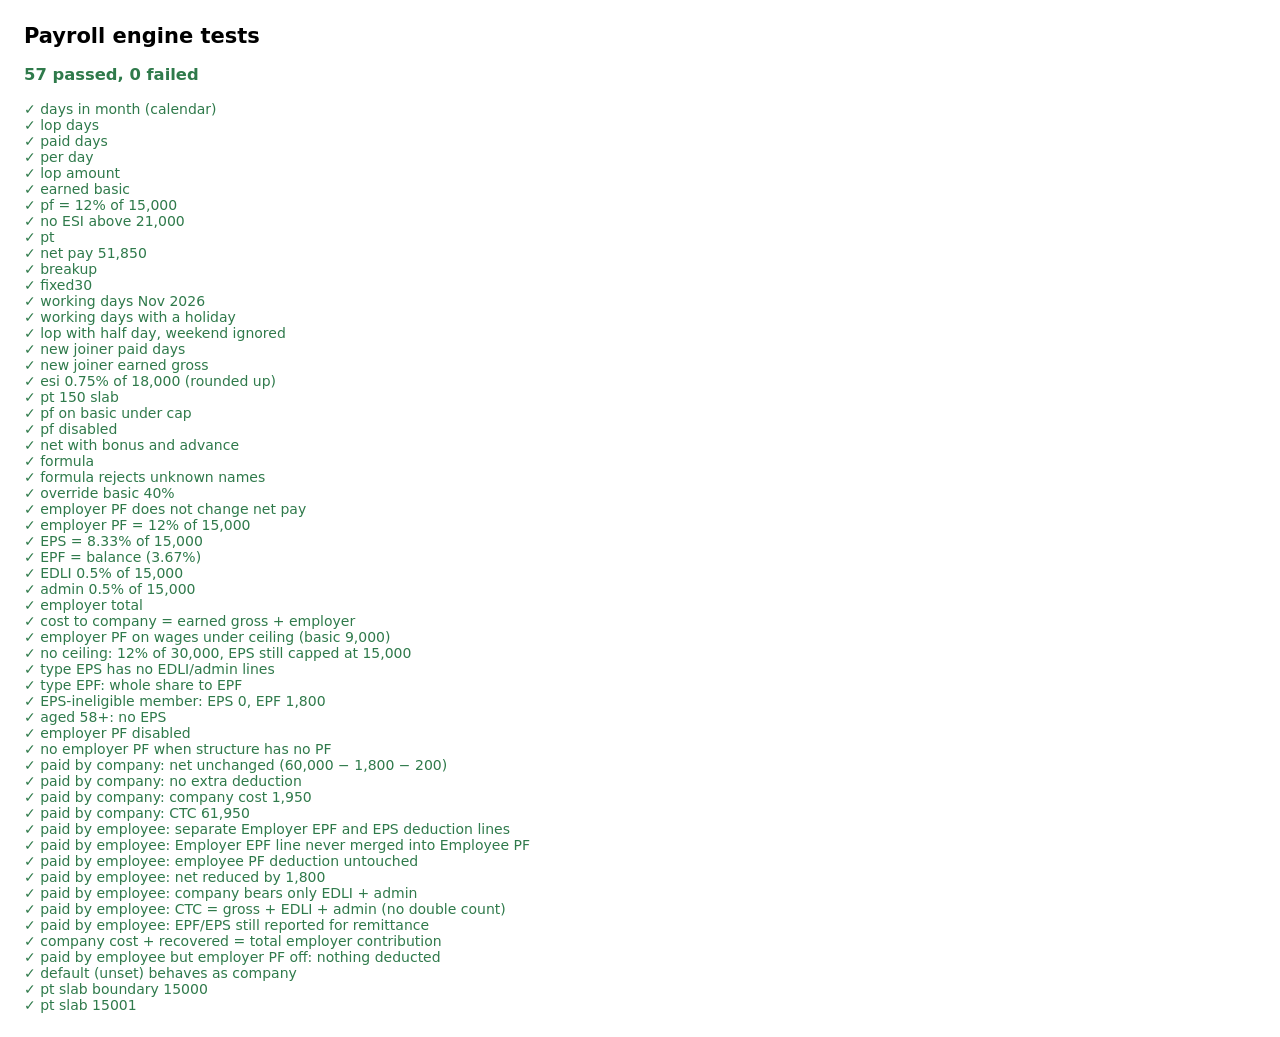
<file: tests/engine.test.html>
<!DOCTYPE html>
<html lang="en"><head><meta charset="utf-8" /><title>Engine tests</title>
<style>body{font:14px system-ui;margin:24px} .ok{color:#2f7a4b} .bad{color:#b3361f} pre{background:#f5f4f0;padding:8px}</style></head>
<body><h2>Payroll engine tests</h2><div id="out"></div>
<script type="module">
import { calculatePayroll, monthCalendar, mergeComponents, countLeaves, daysInMonthFor, evalFormula, ptForGross } from '../js/engine.js';

const out = document.getElementById('out');
let pass = 0, fail = 0;
const eq = (name, got, want) => {
  const ok = JSON.stringify(got) === JSON.stringify(want);
  ok ? pass++ : fail++;
  out.insertAdjacentHTML('beforeend', `<div class="${ok ? 'ok' : 'bad'}">${ok ? '✓' : '✗'} ${name}${ok ? '' : ` — got <b>${JSON.stringify(got)}</b>, want <b>${JSON.stringify(want)}</b>`}</div>`);
};

const company = { lop_basis: 'calendar', weekly_offs: [0, 6], pf_enabled: true, pf_rate: 12, pf_cap: 15000, esi_enabled: true, esi_rate: 0.75, esi_limit: 21000, pt_enabled: true };
const comps = [
  { id: 'b', name: 'Basic', code: 'BASIC', type: 'earning', calc_type: 'pct_gross', value: 50, statutory_key: 'basic', sort_order: 1 },
  { id: 'h', name: 'HRA', code: 'HRA', type: 'earning', calc_type: 'pct_basic', value: 40, sort_order: 2 },
  { id: 's', name: 'Special', code: 'SPECIAL', type: 'earning', calc_type: 'balance', value: 0, sort_order: 3 },
  { id: 'pf', name: 'PF', code: 'PF', type: 'deduction', calc_type: 'statutory', statutory_key: 'pf', sort_order: 4 },
  { id: 'esi', name: 'ESI', code: 'ESI', type: 'deduction', calc_type: 'statutory', statutory_key: 'esi', sort_order: 5 },
  { id: 'pt', name: 'PT', code: 'PT', type: 'deduction', calc_type: 'statutory', statutory_key: 'pt', sort_order: 6 },
  { id: 'tds', name: 'TDS', code: 'TDS', type: 'deduction', calc_type: 'statutory', statutory_key: 'tds', sort_order: 7 },
];
const pt = [{ min_gross: 0, max_gross: 15000, amount: 0 }, { min_gross: 15000.01, max_gross: 20000, amount: 150 }, { min_gross: 20000.01, max_gross: null, amount: 200 }];
const types = [{ id: 'cl', code: 'CL', paid: true }, { id: 'lop', code: 'LOP', paid: false }];
const nov = monthCalendar(2026, 11, [0, 6]);

// Worked example from the spec: ₹60,000 gross, November (30 days), 2 days unpaid leave, TDS 2,150 → net 51,850
const entries = [{ date: '2026-11-19', kind: 'leave', leave_type_id: 'lop' }, { date: '2026-11-20', kind: 'leave', leave_type_id: 'lop' }, { date: '2026-11-10', kind: 'leave', leave_type_id: 'cl' }];
const r = calculatePayroll({ company, salary: { monthly_gross: 60000, annual_ctc: 720000 }, comps, cal: nov, entries, leaveTypes: types, ptSlabs: pt, adjustments: { tds: 2150, additions: [], deductions: [] } });
eq('days in month (calendar)', r.days_in_month, 30);
eq('lop days', r.lop_days, 2);
eq('paid days', r.paid_days, 28);
eq('per day', r.per_day, 2000);
eq('lop amount', r.lop_amount, 4000);
eq('earned basic', r.earnings.find(e => e.code === 'BASIC').amount, 28000);
eq('pf = 12% of 15,000', r.deductions.find(d => d.code === 'PF').amount, 1800);
eq('no ESI above 21,000', r.deductions.find(d => d.code === 'ESI'), undefined);
eq('pt', r.deductions.find(d => d.code === 'PT').amount, 200);
eq('net pay 51,850', r.net, 51850);

// Breakup (screen 4): Basic 30,000 / HRA 12,000 / Special 18,000
const full = calculatePayroll({ company, salary: { monthly_gross: 60000, annual_ctc: 720000 }, comps, cal: nov, ptSlabs: pt });
eq('breakup', full.earnings.map(e => e.amount), [30000, 12000, 18000]);

// Day bases
eq('fixed30', daysInMonthFor('fixed30', nov), 30);
eq('working days Nov 2026', daysInMonthFor('working', nov), 21);
const hol = monthCalendar(2026, 11, [0, 6], [{ date: '2026-11-09', name: 'Holiday' }]);
eq('working days with a holiday', daysInMonthFor('working', hol), 20);

// Half days and absence; leave on weekend ignored
const lv = countLeaves({ cal: nov, leaveTypes: types, entries: [
  { date: '2026-11-03', kind: 'absent' }, { date: '2026-11-04', kind: 'leave', leave_type_id: 'lop', half_day: true },
  { date: '2026-11-07', kind: 'absent' } /* Saturday */ ] });
eq('lop with half day, weekend ignored', lv.lop, 1.5);

// New joiner on 16 Nov: 15 days LOP (calendar)
const nj = calculatePayroll({ company, employee: { doj: '2026-11-16' }, salary: { monthly_gross: 30000, annual_ctc: 360000 }, comps, cal: nov, ptSlabs: pt });
eq('new joiner paid days', nj.paid_days, 15);
eq('new joiner earned gross', nj.earned_gross, 15000);

// ESI applies at or below 21,000
const low = calculatePayroll({ company, salary: { monthly_gross: 18000, annual_ctc: 216000 }, comps, cal: nov, ptSlabs: pt });
eq('esi 0.75% of 18,000 (rounded up)', low.deductions.find(d => d.code === 'ESI').amount, 135);
eq('pt 150 slab', low.deductions.find(d => d.code === 'PT').amount, 150);
eq('pf on basic under cap', low.deductions.find(d => d.code === 'PF').amount, 1080);

// PF switched off
const nopf = calculatePayroll({ company: { ...company, pf_enabled: false }, salary: { monthly_gross: 60000, annual_ctc: 720000 }, comps, cal: nov, ptSlabs: pt });
eq('pf disabled', nopf.deductions.find(d => d.code === 'PF'), undefined);

// One-time items
const adj = calculatePayroll({ company, salary: { monthly_gross: 60000, annual_ctc: 720000 }, comps, cal: nov, ptSlabs: pt, adjustments: { tds: 0, additions: [{ label: 'Bonus', amount: 5000 }], deductions: [{ label: 'Advance', amount: 2000 }] } });
eq('net with bonus and advance', adj.net, 60000 - 1800 - 200 + 5000 - 2000);

// Formulas
eq('formula', evalFormula('min(basic * 0.1, 1600)', { basic: 30000, gross: 60000, ctc: 60000, annual_ctc: 720000 }), 1600);
let threw = false; try { evalFormula('alert(1)', { basic: 1 }); } catch { threw = true; }
eq('formula rejects unknown names', threw, true);

// Structure overrides
const merged = mergeComponents([{ component_id: 'b', sort_order: 1, calc_type: 'pct_gross', value: 40 }, { component_id: 's', sort_order: 2 }], comps);
const ov = calculatePayroll({ company, salary: { monthly_gross: 50000, annual_ctc: 600000 }, comps: merged, cal: nov, ptSlabs: pt });
eq('override basic 40%', ov.earnings.map(e => e.amount), [20000, 30000]);

// ---------------- Employer PF
const erCo = { ...company, er_pf_enabled: true, er_pf_rate: 12, er_pf_cap: 15000, er_pf_type: 'EDLI', er_edli_rate: 0.5, er_admin_rate: 0.5 };
const er = calculatePayroll({ company: erCo, salary: { monthly_gross: 60000, annual_ctc: 720000 }, comps, cal: nov, entries, leaveTypes: types, ptSlabs: pt, adjustments: { tds: 2150, additions: [], deductions: [] } });
const erLine = (res, code) => (res.employer.find(l => l.code === code) || {}).amount;
eq('employer PF does not change net pay', er.net, 51850);
eq('employer PF = 12% of 15,000', er.employer_pf, 1800);
eq('EPS = 8.33% of 15,000', erLine(er, 'ER_EPS'), 1250);
eq('EPF = balance (3.67%)', erLine(er, 'ER_EPF'), 550);
eq('EDLI 0.5% of 15,000', erLine(er, 'ER_EDLI'), 75);
eq('admin 0.5% of 15,000', erLine(er, 'ER_ADMIN'), 75);
eq('employer total', er.employer_total, 1950);
eq('cost to company = earned gross + employer', er.ctc_cost, 56000 + 1950);

const lowEr = calculatePayroll({ company: erCo, salary: { monthly_gross: 18000, annual_ctc: 216000 }, comps, cal: nov, ptSlabs: pt });
eq('employer PF on wages under ceiling (basic 9,000)', [lowEr.employer_pf, erLine(lowEr, 'ER_EPS'), erLine(lowEr, 'ER_EPF')], [1080, 750, 330]);

const uncapped = calculatePayroll({ company: { ...erCo, er_pf_cap: 0, er_pf_type: 'EPS' }, salary: { monthly_gross: 60000, annual_ctc: 720000 }, comps, cal: nov, ptSlabs: pt });
eq('no ceiling: 12% of 30,000, EPS still capped at 15,000', [uncapped.employer_pf, erLine(uncapped, 'ER_EPS'), erLine(uncapped, 'ER_EPF')], [3600, 1250, 2350]);
eq('type EPS has no EDLI/admin lines', uncapped.employer.map(l => l.code), ['ER_EPF', 'ER_EPS']);

const epfOnly = calculatePayroll({ company: { ...erCo, er_pf_type: 'EPF' }, salary: { monthly_gross: 60000, annual_ctc: 720000 }, comps, cal: nov, ptSlabs: pt });
eq('type EPF: whole share to EPF', epfOnly.employer.map(l => [l.code, l.amount]), [['ER_EPF', 1800]]);

const notEps = calculatePayroll({ company: erCo, employee: { eps_eligible: false }, salary: { monthly_gross: 60000, annual_ctc: 720000 }, comps, cal: nov, ptSlabs: pt });
eq('EPS-ineligible member: EPS 0, EPF 1,800', [erLine(notEps, 'ER_EPS'), erLine(notEps, 'ER_EPF')], [0, 1800]);
const senior = calculatePayroll({ company: erCo, employee: { dob: '1968-01-15' }, salary: { monthly_gross: 60000, annual_ctc: 720000 }, comps, cal: nov, ptSlabs: pt });
eq('aged 58+: no EPS', erLine(senior, 'ER_EPS'), 0);

const erOff = calculatePayroll({ company: { ...erCo, er_pf_enabled: false }, salary: { monthly_gross: 60000, annual_ctc: 720000 }, comps, cal: nov, ptSlabs: pt });
eq('employer PF disabled', [erOff.employer.length, erOff.employer_total], [0, 0]);
const internComps = comps.filter(c => c.statutory_key !== 'pf');
const intern = calculatePayroll({ company: erCo, salary: { monthly_gross: 18000, annual_ctc: 216000 }, comps: internComps, cal: nov, ptSlabs: pt });
eq('no employer PF when structure has no PF', intern.employer_total, 0);

// ---------------- EPF contribution paid by
const byCo = calculatePayroll({ company: { ...erCo, er_pf_paid_by: 'employer' }, salary: { monthly_gross: 60000, annual_ctc: 720000 }, comps, cal: nov, ptSlabs: pt });
eq('paid by company: net unchanged (60,000 − 1,800 − 200)', byCo.net, 58000);
eq('paid by company: no extra deduction', byCo.deductions.some(d => d.code === 'ER_PF_EE'), false);
eq('paid by company: company cost 1,950', byCo.employer_total, 1950);
eq('paid by company: CTC 61,950', byCo.ctc_cost, 61950);

const byEmp = calculatePayroll({ company: { ...erCo, er_pf_paid_by: 'employee' }, salary: { monthly_gross: 60000, annual_ctc: 720000 }, comps, cal: nov, ptSlabs: pt });
eq('paid by employee: separate Employer EPF and EPS deduction lines', byEmp.deductions.filter(d => d.statutory_key === 'er_pf').map(d => [d.code, d.amount]), [['ER_EPF_EE', 550], ['ER_EPS_EE', 1250]]);
eq('paid by employee: Employer EPF line never merged into Employee PF', byEmp.deductions.filter(d => d.statutory_key === 'pf').map(d => [d.code, d.amount]), [['PF', 1800]]);
eq('paid by employee: employee PF deduction untouched', byEmp.deductions.find(d => d.code === 'PF').amount, 1800);
eq('paid by employee: net reduced by 1,800', byEmp.net, 58000 - 1800);
eq('paid by employee: company bears only EDLI + admin', byEmp.employer_total, 150);
eq('paid by employee: CTC = gross + EDLI + admin (no double count)', byEmp.ctc_cost, 60150);
eq('paid by employee: EPF/EPS still reported for remittance', [byEmp.employer_pf, byEmp.employer.filter(l => l.borne_by === 'employee').map(l => l.code)], [1800, ['ER_EPF', 'ER_EPS']]);
eq('company cost + recovered = total employer contribution', byEmp.employer_total + byEmp.employer_pf_recovered, byCo.employer_total);
const byEmpOff = calculatePayroll({ company: { ...erCo, er_pf_enabled: false, er_pf_paid_by: 'employee' }, salary: { monthly_gross: 60000, annual_ctc: 720000 }, comps, cal: nov, ptSlabs: pt });
eq('paid by employee but employer PF off: nothing deducted', [byEmpOff.net, byEmpOff.employer_pf_recovered], [58000, 0]);
eq('default (unset) behaves as company', calculatePayroll({ company: erCo, salary: { monthly_gross: 60000, annual_ctc: 720000 }, comps, cal: nov, ptSlabs: pt }).net, 58000);

eq('pt slab boundary 15000', ptForGross(pt, 15000), 0);
eq('pt slab 15001', ptForGross(pt, 15001), 150);

out.insertAdjacentHTML('afterbegin', `<h3 class="${fail ? 'bad' : 'ok'}">${pass} passed, ${fail} failed</h3>`);
document.title = `${fail ? 'FAIL' : 'PASS'} ${pass}/${pass + fail}`;
</script></body></html>
</file>
